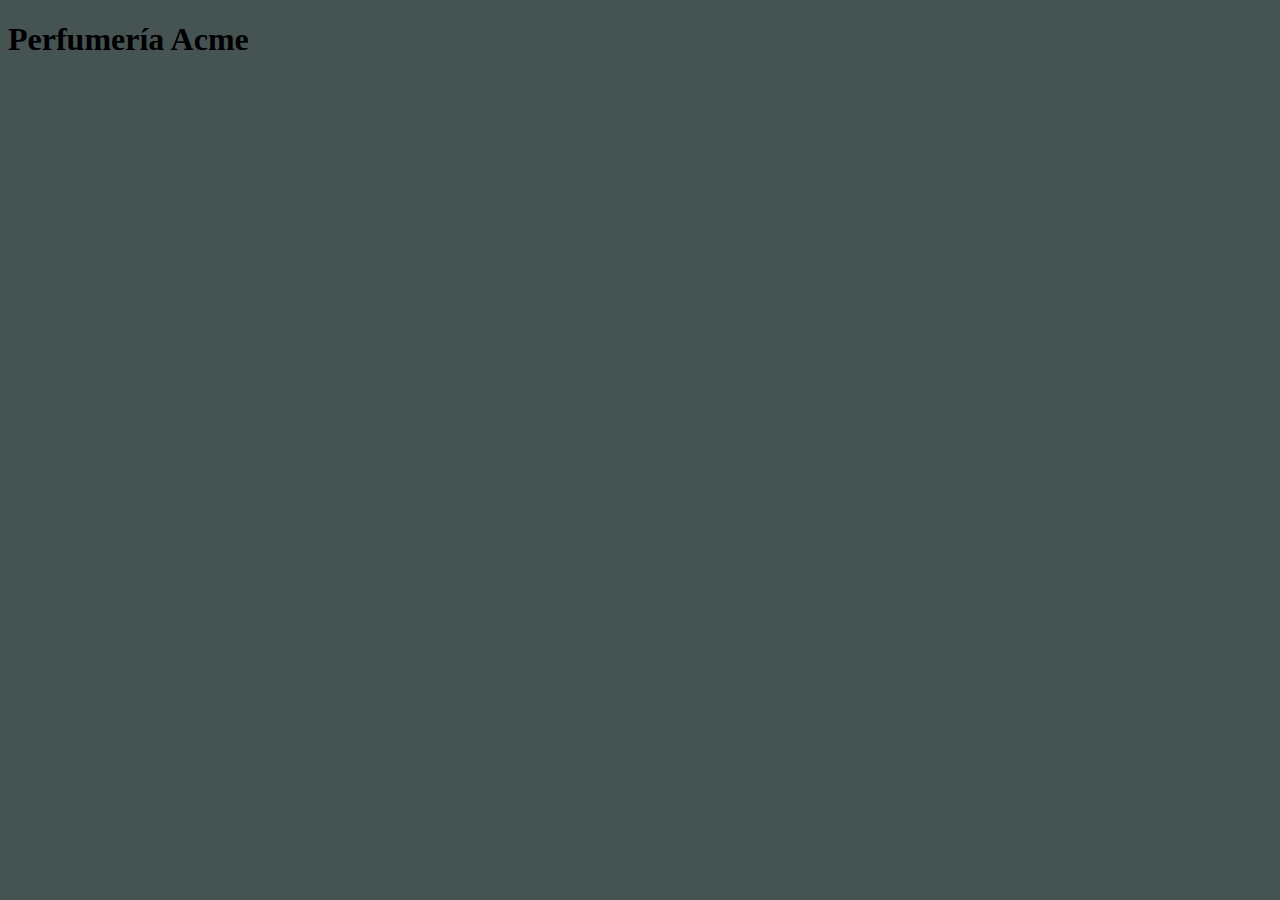
<file: index.html>
<!DOCTYPE html>
<html lang="en">
<head>
    <meta charset="UTF-8">
    <meta name="viewport" content="width=device-width, initial-scale=1.0">
    <title>Perfumería Acme</title>
    <link rel="stylesheet" href="./css/indesx.css">
</head>
<body>
    <h1>Perfumería Acme</h1>
</body>
</html>
</file>
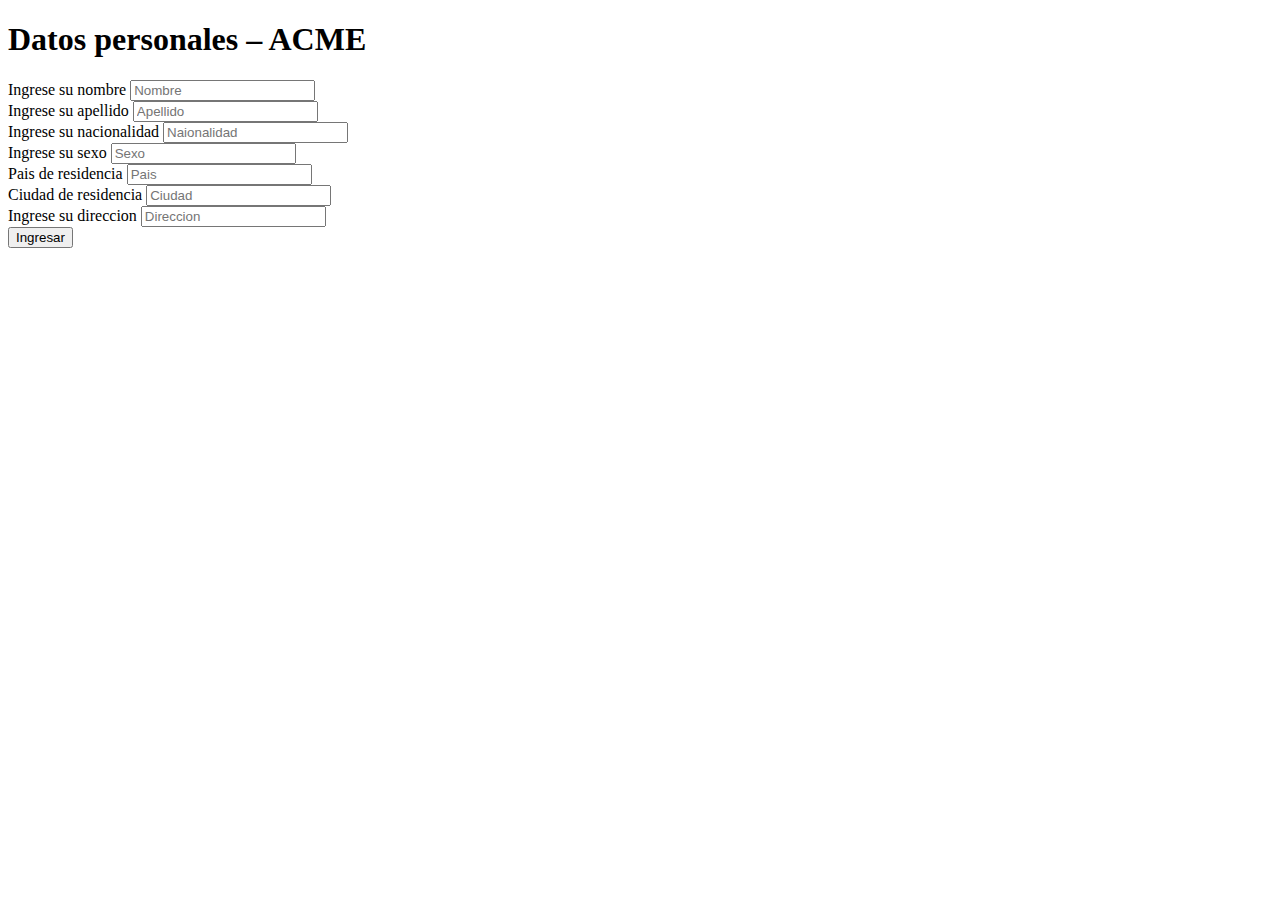
<file: html/datospersonales.html>
<!DOCTYPE html>
<html lang="en">
<head>
    <meta charset="UTF-8">
    <meta name="viewport" content="width=device-width, initial-scale=1.0">
    <title>Datos personales – ACME</title>
</head>
<body>
    <header>
        <h1>Datos personales – ACME</h1>
    </header>
    
    <main>
        <form action="">
            <div>
                <label for="">Ingrese su nombre</label>
                <input type="text" placeholder="Nombre">
            </div>
            <div>
                <label for="">Ingrese su apellido</label>
                <input type="text" placeholder="Apellido">
            </div>
            <div>
                <label for="">Ingrese su nacionalidad</label>
                <input type="text" placeholder="Naionalidad">
            </div>
            <div>
                <label for="">Ingrese su sexo</label>
                <input type="text" placeholder="Sexo">
            </div>
            <div>
                <label for="">Pais de residencia</label>
                <input type="text" placeholder="Pais">
            </div>
            <div>
                <label for="">Ciudad de residencia</label>
                <input type="text" placeholder="Ciudad">
            </div>
            <div>
                <label for="">Ingrese su direccion</label>
                <input type="text" placeholder="Direccion">
            </div>
            <div>
                <button>Ingresar</button>
            </div>
        </form>
    </main>
</body>
</html>
</file>
<file: css/indesx.css>
body{
    background-color: rgb(70, 83, 83);
}
</file>
